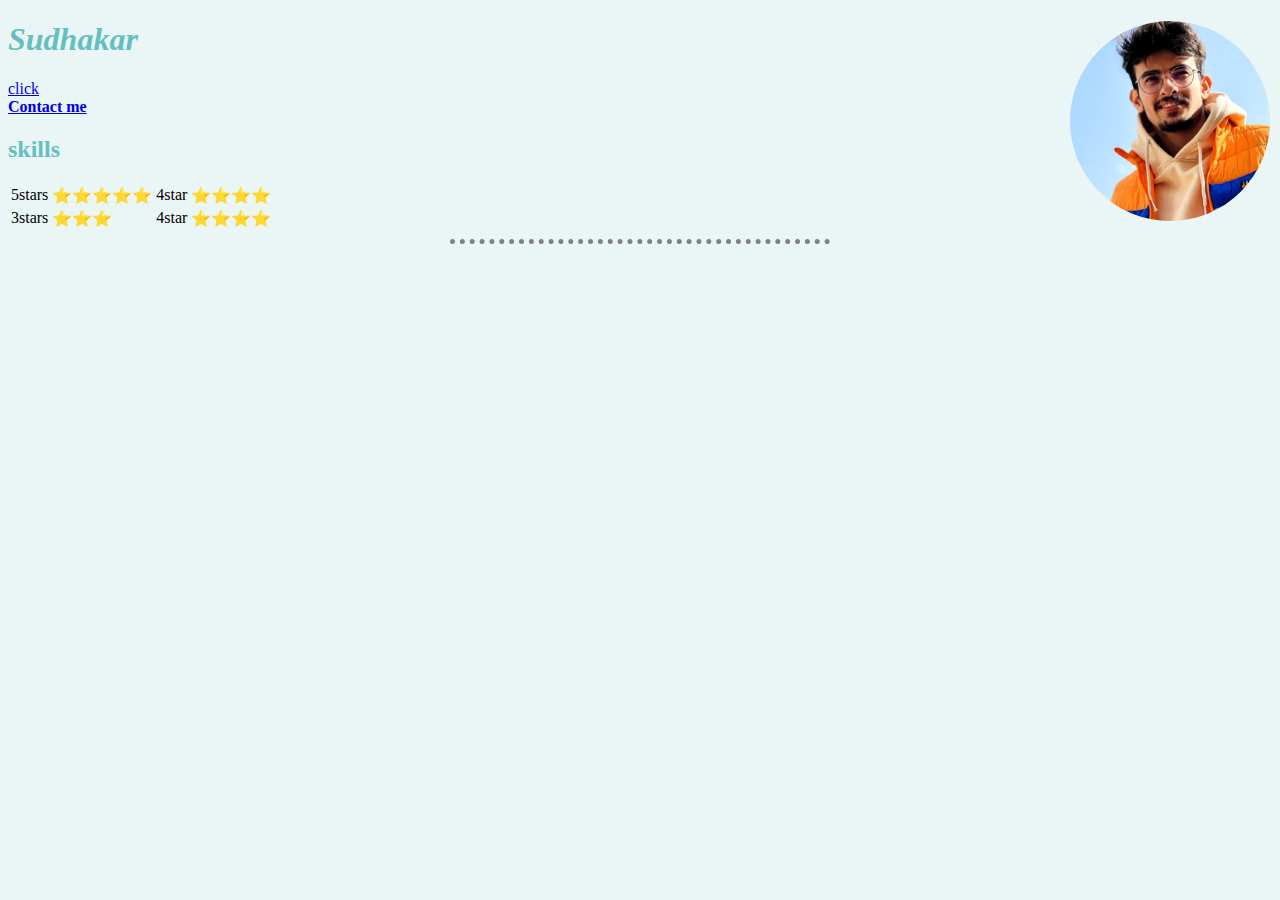
<file: index.html>
<!DOCTYPE html>
<html lang="en">
<head>
    <meta charset="UTF-8">
    <meta http-equiv="X-UA-Compatible" content="IE=edge">
    <meta name="viewport" content="width=device-width, initial-scale=1.0">
    <title>sudh</title>
    <link rel="stylesheet" href="css/styles.css">
    <style>
       
    </style>
</head>
<body>
    <img src="sudh (2).jpeg" alt="" style="border-radius: 50%;width: 200px;height: 200px;position: absolute ;right: 10px;">
    <h1><i>Sudhakar</i> </h1>
    <a href="sudh (2).jpeg">click</a><br>
    <a href="contact.html"><strong>Contact me</strong> </a>
    <h2>skills</h2>
    <table >
        <tr>
            <td>5stars</td>
            <td>⭐⭐⭐⭐⭐</td>
            <td>4star</td>
            <td>⭐⭐⭐⭐</td>
        </tr>
        <tr>
            <td>3stars</td>
            <td>⭐⭐⭐</td>
            <td>4star</td>
            <td>⭐⭐⭐⭐</td>
        </tr>
    </table>
    <hr>
</body>
</html>
</file>
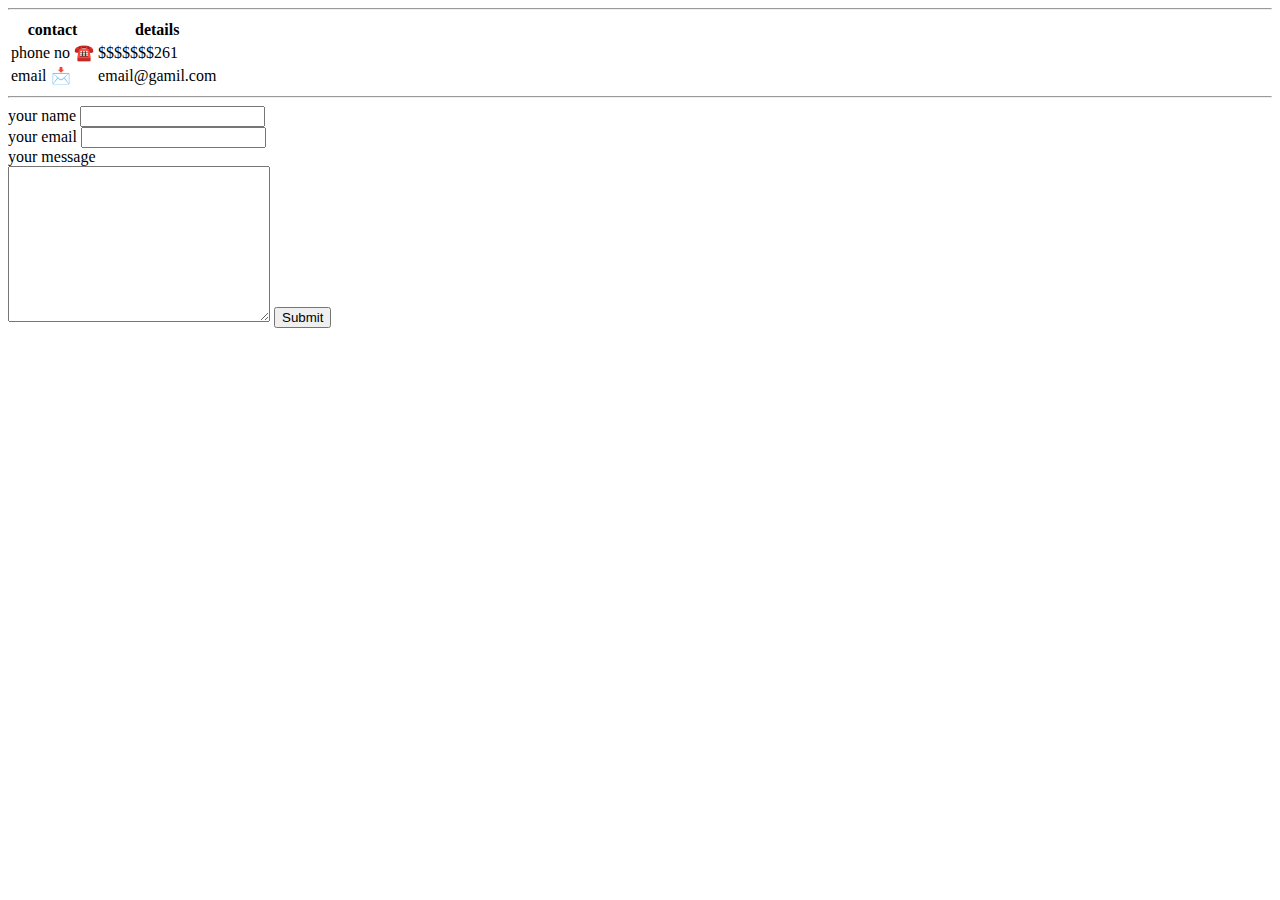
<file: contact.html>
<!DOCTYPE html>
<html lang="en">
<head>
    <meta charset="UTF-8">
    <meta http-equiv="X-UA-Compatible" content="IE=edge">
    <meta name="viewport" content="width=device-width, initial-scale=1.0">
    <title>Document</title>
</head>
<body>
    <table >
        <thead>
            <tr>
                <th>contact</th>
                <th>details</th>
            </tr>
        </thead>
        <tbody>
            <tr>
                <td>phone no ☎️</td>
                <td> $$$$$$$261</td>
            </tr>
            <tr>
                <td>email 📩</td>
                <td> email@gamil.com</td>
            </tr>
        </tbody>
        <hr>
    </table>
    <hr>
    <form action="mailto:sudhakarlimba22@gmail.com" method="post" enctype="text/plain">
        <label for="">your name</label>
        <input type="text" name="your name"><br>
        <label for="">your email</label>
        <input type="email" name="your email" id=""><br>
        <label for="">your message</label><br>
        <textarea name="your message" id="" cols="30" rows="10"></textarea>
        <input type="submit">
        
    </form>
</body>
</html>
</file>
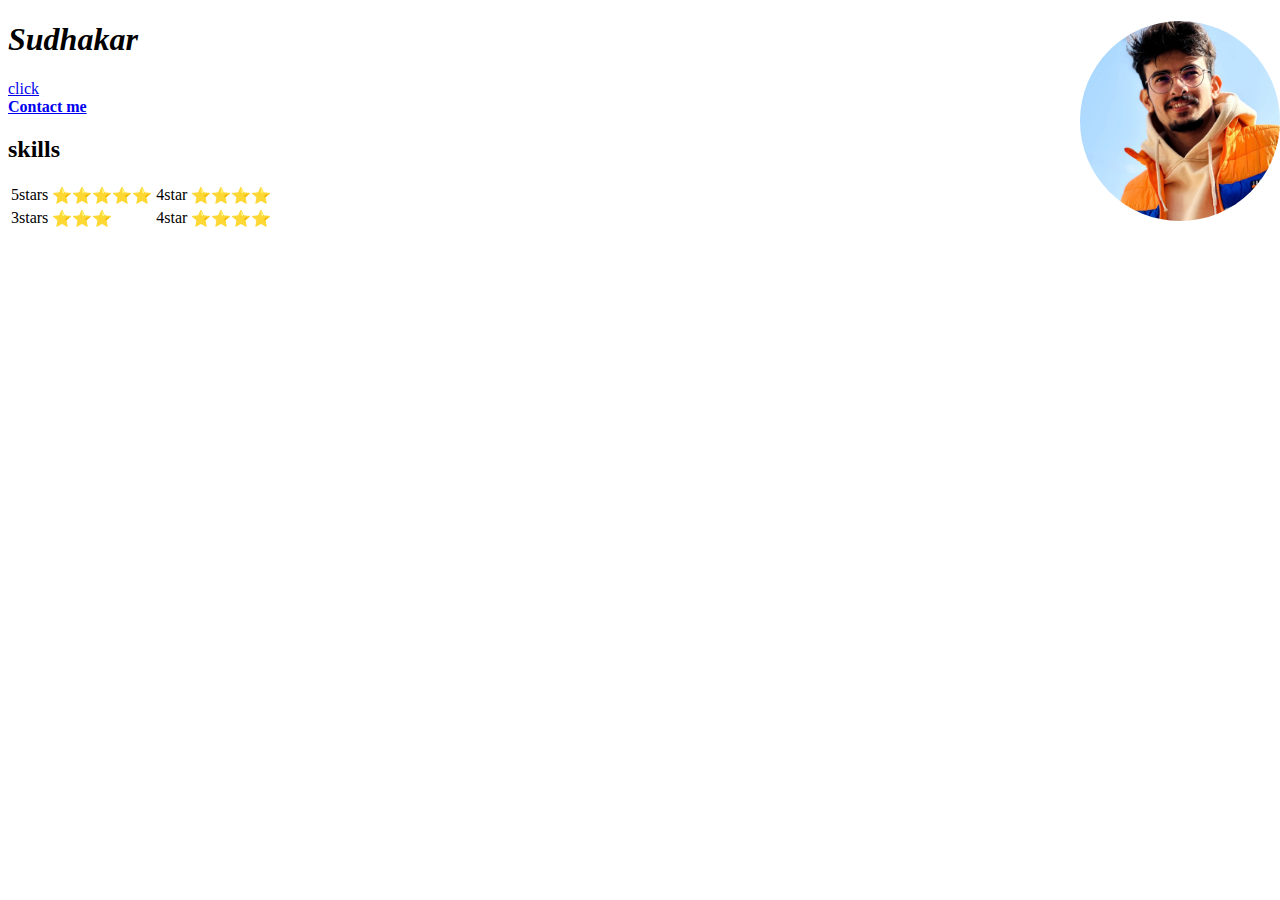
<file: sudh.html>
<!DOCTYPE html>
<html lang="en">
<head>
    <meta charset="UTF-8">
    <meta http-equiv="X-UA-Compatible" content="IE=edge">
    <meta name="viewport" content="width=device-width, initial-scale=1.0">
    <title>sudh</title>
</head>
<body>
    <img src="sudh (2).jpeg" alt="" style="border-radius: 50%;width: 200px;height: 200px;position: absolute;right: 0;">
    <h1><i>Sudhakar</i> </h1>
    <a href="sudh (2).jpeg">click</a><br>
    <a href="contact.html"><strong>Contact me</strong> </a>
    <h2>skills</h2>
    <table >
        <tr>
            <td>5stars</td>
            <td>⭐⭐⭐⭐⭐</td>
            <td>4star</td>
            <td>⭐⭐⭐⭐</td>
        </tr>
        <tr>
            <td>3stars</td>
            <td>⭐⭐⭐</td>
            <td>4star</td>
            <td>⭐⭐⭐⭐</td>
        </tr>
    </table>
</body>
</html>
</file>
<file: css/styles.css>
body{
    background:#EAF6F6
}
hr{
    
    border-style: dotted none none;
    border-color: grey;
    border-width: 5px;
    height: 0px;
    width: 30%;
}
h1{
    color: #66BFBF;
}
h2{
    color: #66BFBF;
}
</file>
